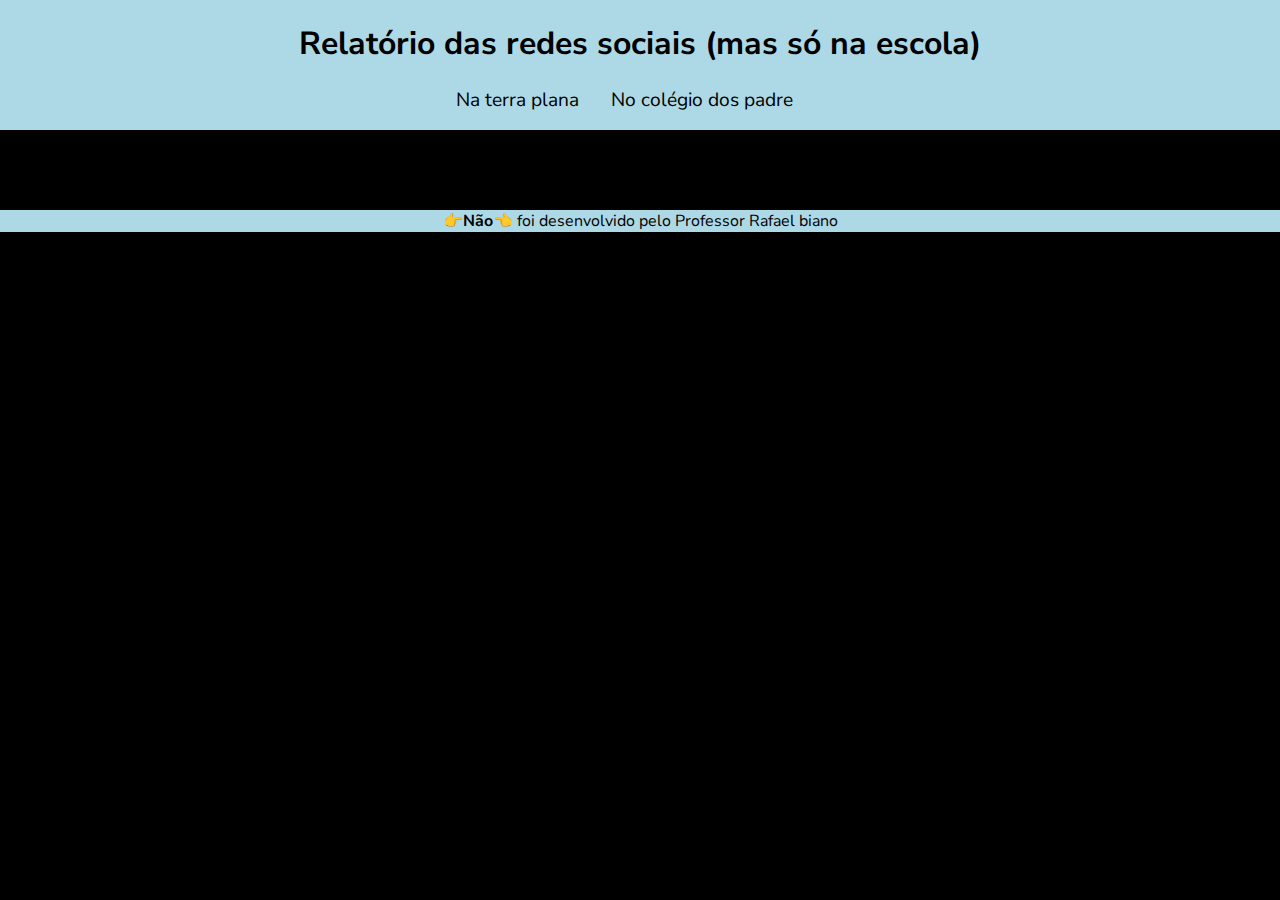
<file: minha-escola.html>
<!DOCTYPE html>
<html lang="pt-br">
<head>
    <meta charset="UTF-8">
    <meta name="viewport" content="width=device-width, initial-scale=1.0">
    <title>concordo com oq ele disse</title>
    <link rel="stylesheet" href="style.css">
    <script src="https://cdn.plot.ly/plotly-2.27.0.min.js" charset="utf-8"></script>
</head>
<body>
    <header>
        <h1>Relatório das redes sociais (mas só na escola)</h1>
        <nav>
            <a href="index.html">Na terra plana</a>
            <a href="minha-escola.html">No colégio dos padre</a>
        </nav>
    </header>
    <main class="graficos-section">
        <section id="graficos-container" class="graficos-container">
            <!-- crie os gráficos/texto aqui -->
        </section>
    </main>
    <footer>
        <p><b>👉Não👈</b> foi desenvolvido pelo Professor Rafael biano</p>
    </footer>
    <script type="module" src="graficos/common.js"></script>
    <script type="module" src="graficos/redesSociaisMinhaEscola.js"></script>
</body>
</html>
</file>
<file: style.css>
@import url('https://fonts.googleapis.com/css2?family=Nunito+Sans:ital,opsz,wght@0,6..12,200..1000;1,6..12,200..1000&display=swap');

:root {
    --bg-color: black;
    --primary-color: #ADD8E6;
    --secondary-color: #D32F2F;
    --font: "Nunito Sans", sans-serif;
}

body {
    background-color: var(--bg-color);
    color: var(--primary-color);
    font-family: var(--font);
    height: 100vh;
    margin: 0;
}

header {
    background-color: var(--primary-color);
    text-align: center;
    padding: 1px;
}

h1 {
    font-size: 2rem;
    color: var(--bg-color);
    font-weight: 700;
}

nav {
    display: flex;
    justify-content: center;
    font-weight: 400;
}

nav a {
    text-decoration: none;
    color: var(--bg-color);
    margin: 0 2rem 1rem 0rem;
    font-size: 1.2rem;
}

nav a:hover {
    text-decoration: underline;
    transform: scale(0.90);
    transition: transform 0.1s;
}

.grafico {
    margin-top: 3rem;
}

.graficos-container {
    margin: 5rem;
}

.graficos-container__texto {
    font-size: 1.3rem;
    text-align: center;
    padding: 2rem;
    border: var(--secondary-color) solid 2px;
}

span {
    font-weight: bold;
    color: var(--secondary-color);
}

footer {
    text-align: center;
    background-color: var(--primary-color);
    color: var(--bg-color);
    width: 100%;
    margin-top: 2rem;
}
</file>
